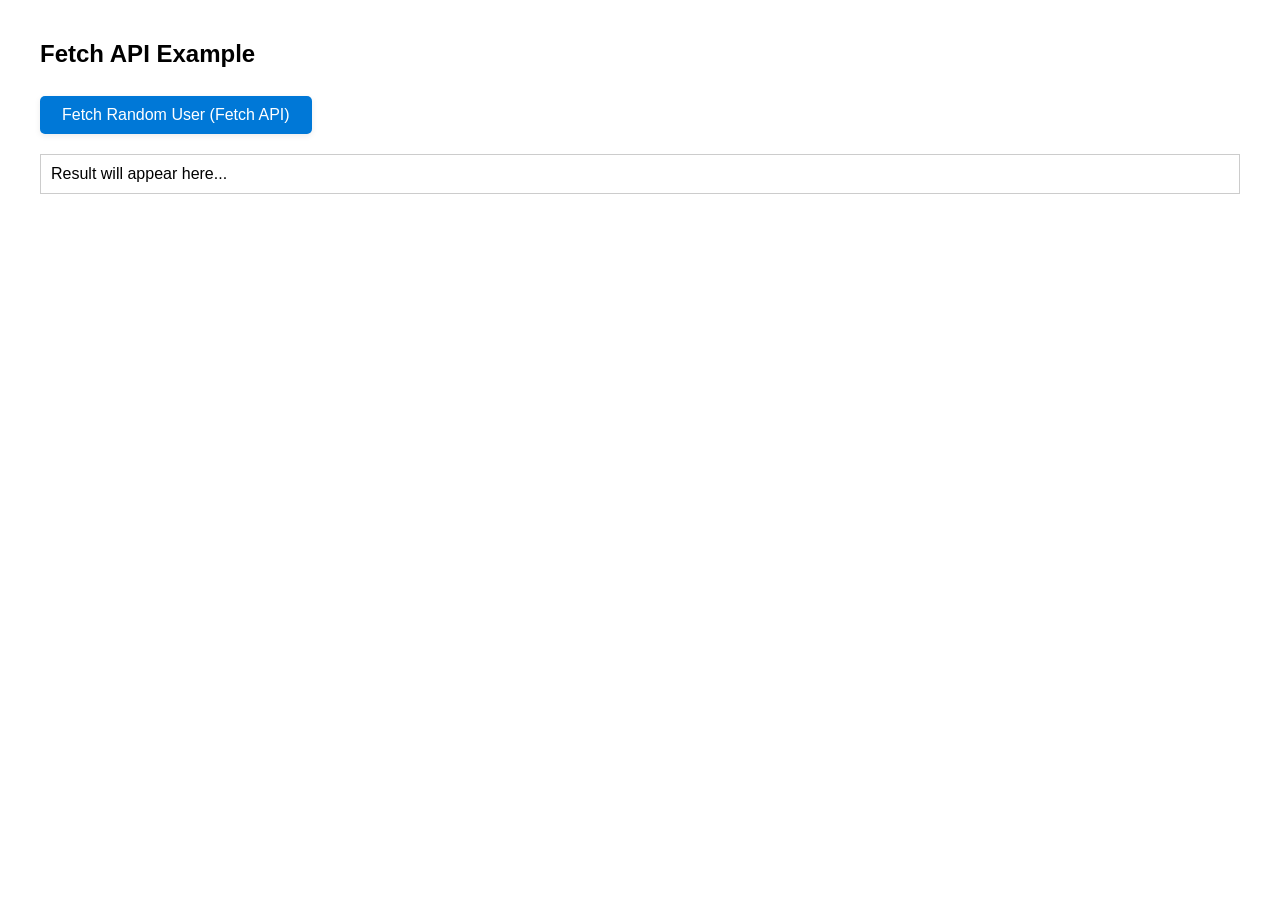
<file: fetch-api/index.html>
<!DOCTYPE html>
<html lang="en">
<head>
    <meta charset="UTF-8">
    <title>Fetch API Example</title>
    <link rel="stylesheet" href="style.css">
</head>
<body>
    <h2>Fetch API Example</h2>
    <button onclick="fetchUser()">Fetch Random User (Fetch API)</button>
    <div id="fetch-result">Result will appear here...</div>
    <script src="script.js"></script>
</body>
</html>
</file>
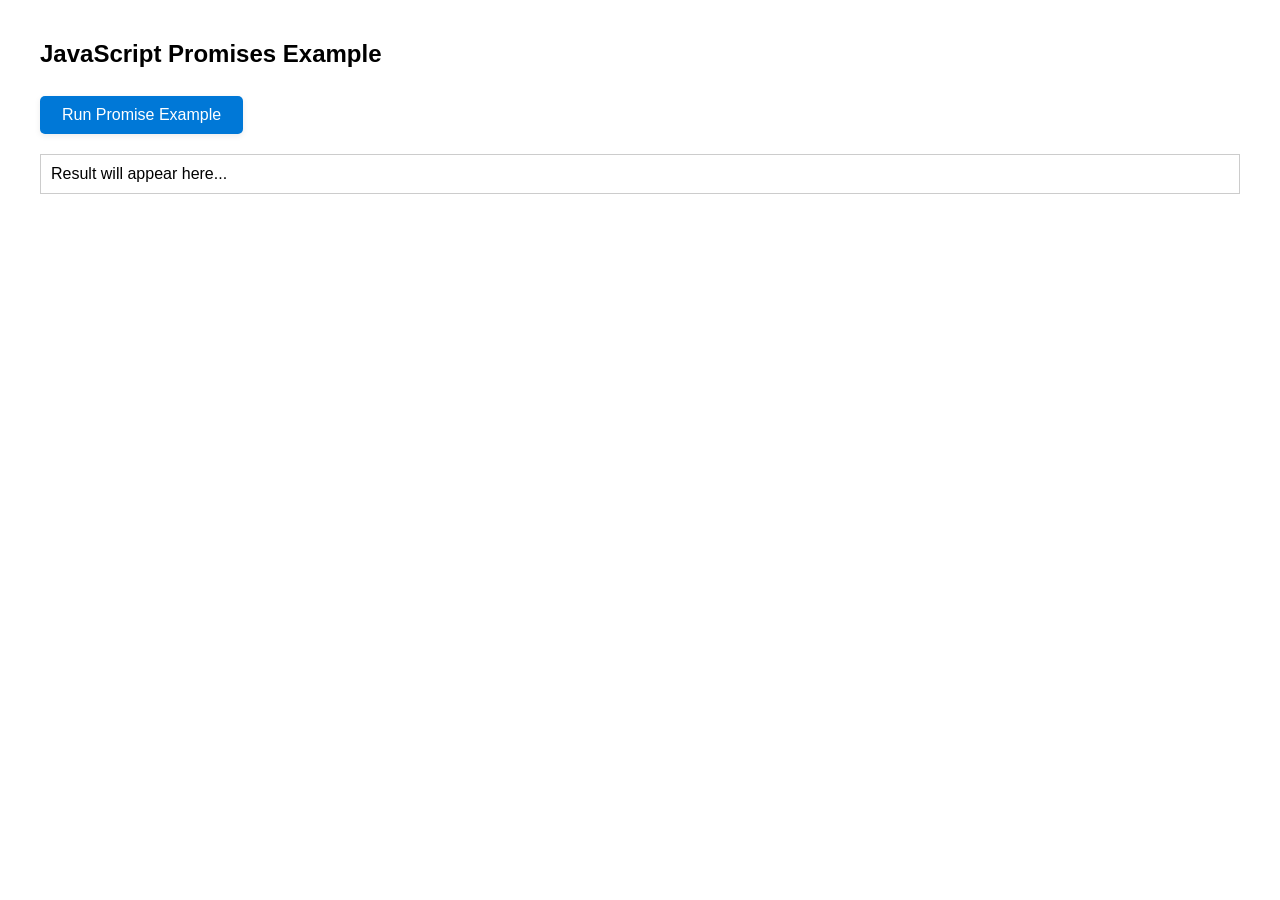
<file: promises/index.html>
<!DOCTYPE html>
<html lang="en">
<head>
    <meta charset="UTF-8">
    <title>JavaScript Promises Example</title>
    <link rel="stylesheet" href="style.css">
</head>
<body>
    <h2>JavaScript Promises Example</h2>
    <button onclick="promiseExample()">Run Promise Example</button>
    <div id="promise-result">Result will appear here...</div>
    <script src="script.js"></script>
</body>
</html>
</file>
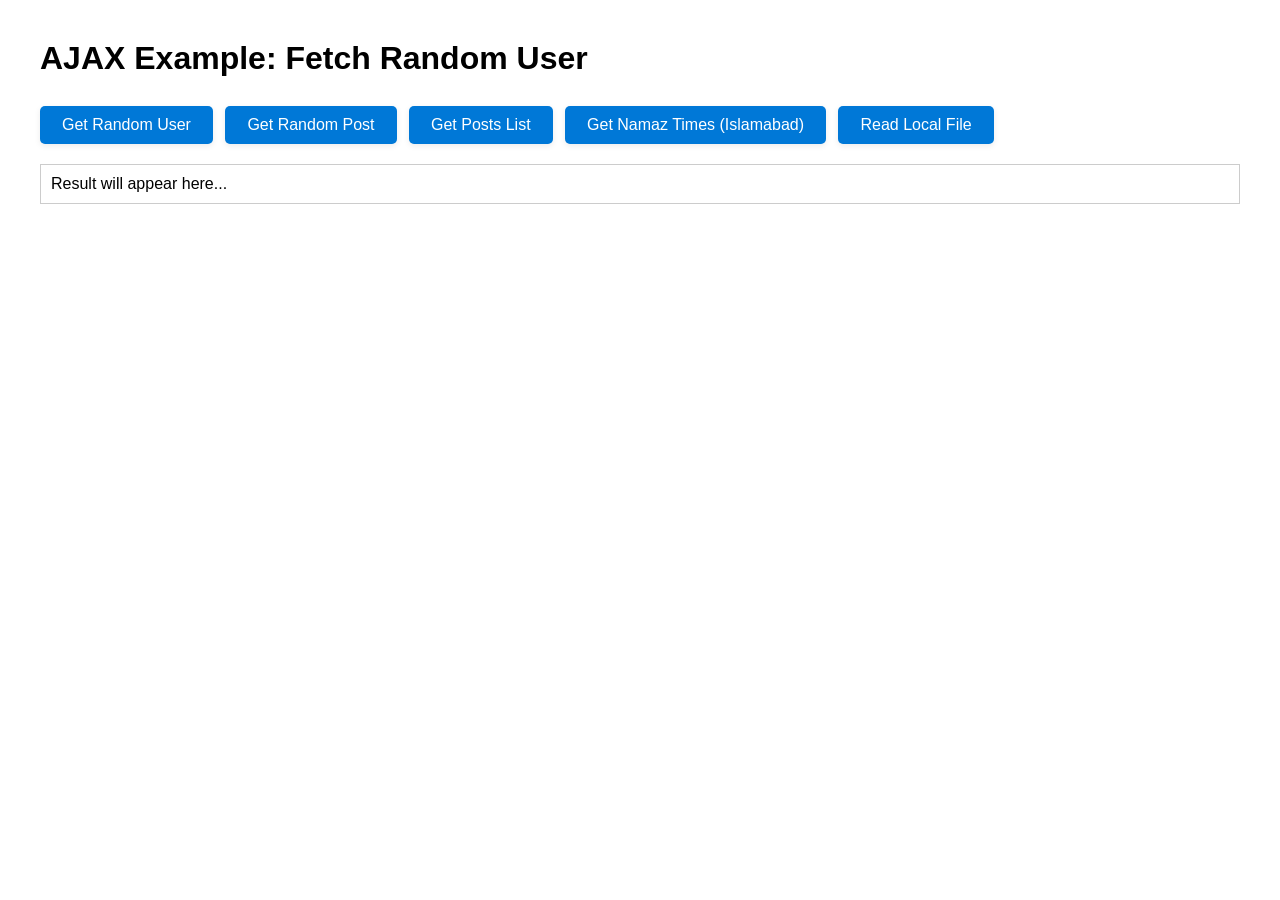
<file: ajax-example.html>
<!DOCTYPE html>
<html lang="en">
  <head>
    <meta charset="UTF-8" />
    <meta name="viewport" content="width=device-width, initial-scale=1.0" />
    <title>Simple AJAX Example</title>
    <link rel="stylesheet" href="style.css" />
  </head>
  <body>
    <h1>AJAX Example: Fetch Random User</h1>
    <button onclick="fetchUser()">Get Random User</button>
    <button onclick="fetchPost()">Get Random Post</button>
    <button onclick="fetchPosts()">Get Posts List</button>
    <button onclick="fetchNamazTimes()">Get Namaz Times (Islamabad)</button>
    <button onclick="fetchLocalFile()">Read Local File</button>
    <div id="result">Result will appear here...</div>

    <script src="script.js"></script>
  </body>
</html>
</file>
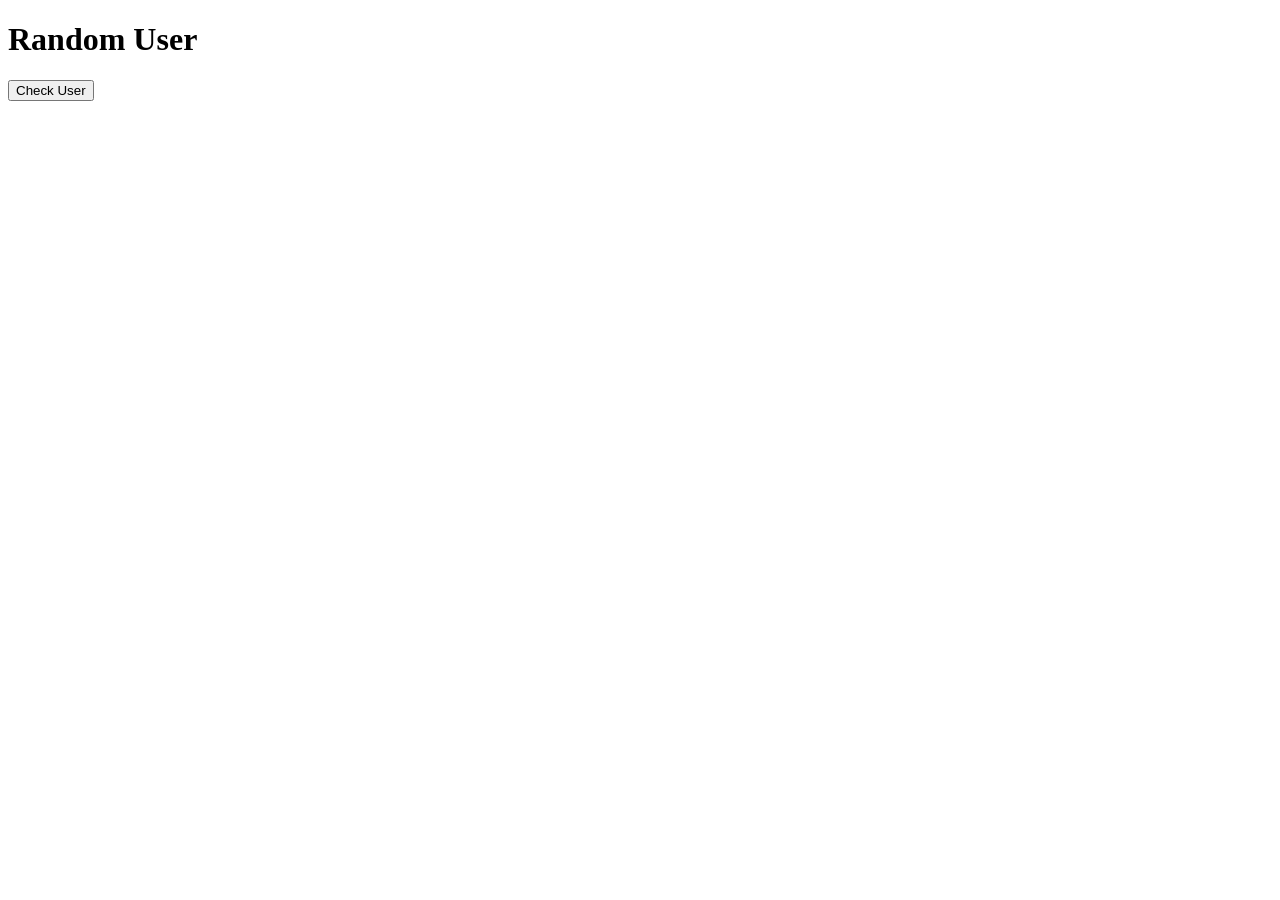
<file: fetch.html>
<!DOCTYPE html>
<html lang="en">
  <head>
    <meta charset="UTF-8" />
    <meta name="viewport" content="width=device-width, initial-scale=1.0" />
    <title>JSONPlaceholder Users</title>
  </head>
  <body>
    <h1>Random User</h1>
    <button onclick="refreshData()">Check User</button>

    <script>
      function refreshData() {
        // Create a new XMLHttpRequest object
        var xhr = new XMLHttpRequest();

        // Configure it: GET-request for the URL
        xhr.open("GET", "https://jsonplaceholder.typicode.com/users", true);

        // Set up a function to handle the response
        xhr.onreadystatechange = function () {
          if (xhr.readyState === 4) {
            // Request is complete
            if (xhr.status === 200) {
              // Request was successful
              // Parse JSON response
              var users = JSON.parse(xhr.responseText);

              // Pick a random user
              var usr = users[Math.floor(Math.random() * users.length)];

              // Display the random user
              document.body.insertAdjacentHTML(
                "beforeend",
                `<p>Name: ${usr.name} <br> Email: ${usr.email}</p>`
              );
            } else {
              console.error("Error fetching data:", xhr.status);
            }
          }
        };

        // Send the request
        xhr.send();
      }
    </script>
  </body>
</html>
</file>
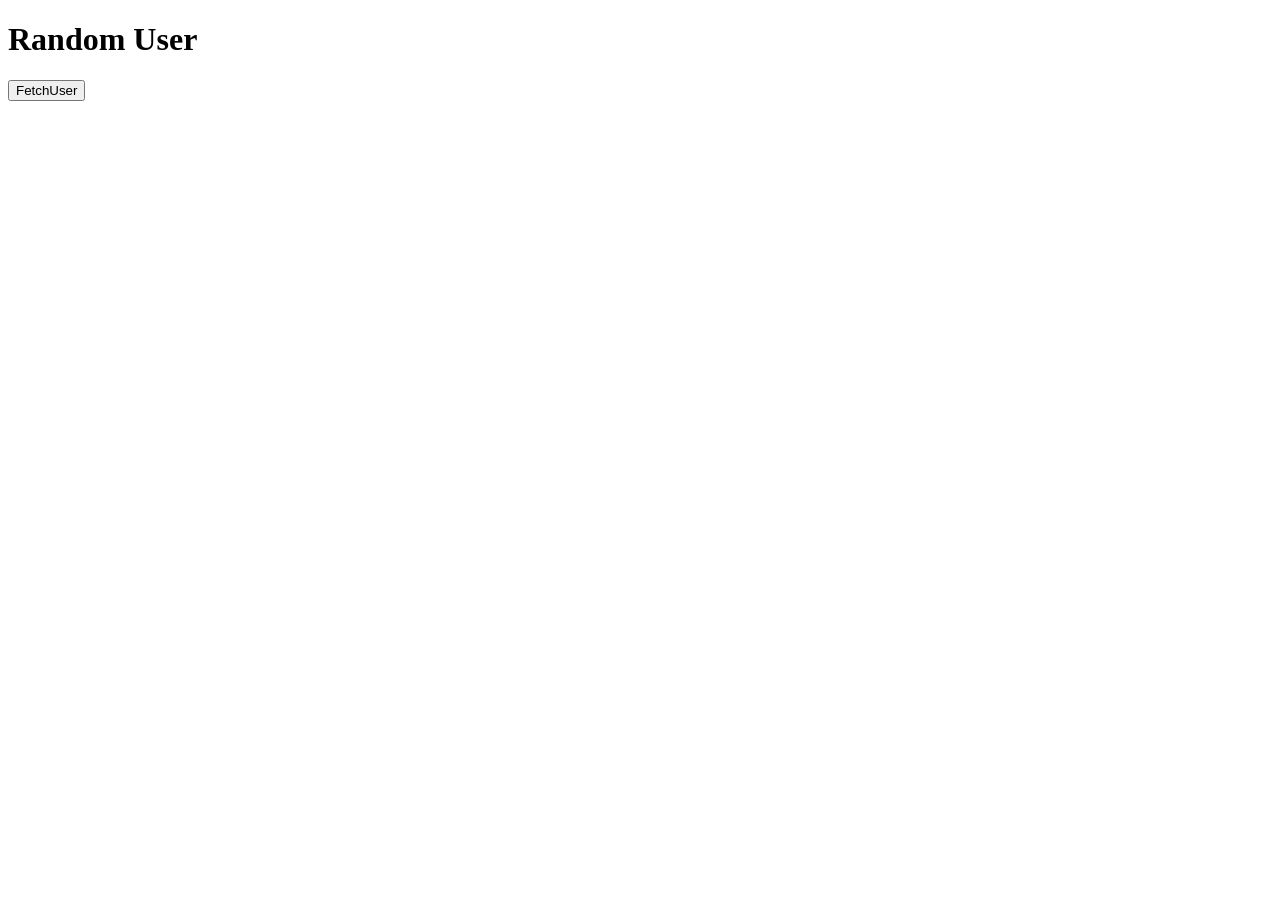
<file: XHR.html>
<!DOCTYPE html>
<html lang="en">
  <head>
    <meta charset="UTF-8" />
    <meta name="viewport" content="width=device-width, initial-scale=1.0" />
    <title>JSONPlaceholder Users</title>
  </head>
  <body>
    <h1>Random User</h1>
    <button onclick="refreshData()">FetchUser</button>

    <script>
      function refreshData() {
        fetch("https://jsonplaceholder.typicode.com/users")
          .then((response) => {
            if (!response.ok) {
              throw new Error("Network response was not ok " + response.status);
            }
            return response.json();
          })
          .then((users) => {
            // Pick a random user
            const usr = users[Math.floor(Math.random() * users.length)];

            // Display the random user
            const userInfo = document.getElementById("user-info");
            if (userInfo) {
              userInfo.remove(); // Remove previous user info
            }

            const p = document.createElement("p");
            p.id = "user-info";
            p.innerHTML = `Name: ${usr.name} <br> Email: ${usr.email}`;
            document.body.appendChild(p);
          })
          .catch((error) => {
            console.error("Error fetching data:", error);
          });
      }
    </script>
  </body>
</html>
</file>
<file: fetch-api/style.css>
body { font-family: Arial, sans-serif; margin: 40px; }
button {
    padding: 10px 22px;
    font-size: 16px;
    margin: 8px 8px 0 0;
    border: none;
    border-radius: 5px;
    background: #0078d7;
    color: #fff;
    cursor: pointer;
    box-shadow: 0 2px 6px rgba(0,0,0,0.08);
    transition: background 0.2s, transform 0.1s;
}
button:hover {
    background: #005fa3;
    transform: translateY(-2px) scale(1.04);
}
#fetch-result { margin-top: 20px; padding: 10px; border: 1px solid #ccc; }
</file>
<file: promises/style.css>
body { font-family: Arial, sans-serif; margin: 40px; }
button {
    padding: 10px 22px;
    font-size: 16px;
    margin: 8px 8px 0 0;
    border: none;
    border-radius: 5px;
    background: #0078d7;
    color: #fff;
    cursor: pointer;
    box-shadow: 0 2px 6px rgba(0,0,0,0.08);
    transition: background 0.2s, transform 0.1s;
}
button:hover {
    background: #005fa3;
    transform: translateY(-2px) scale(1.04);
}
#promise-result { margin-top: 20px; padding: 10px; border: 1px solid #ccc; }
</file>
<file: style.css>
body { font-family: Arial, sans-serif; margin: 40px; }
#result { margin-top: 20px; padding: 10px; border: 1px solid #ccc; }
button {
	padding: 10px 22px;
	font-size: 16px;
	margin: 8px 8px 0 0;
	border: none;
	border-radius: 5px;
	background: #0078d7;
	color: #fff;
	cursor: pointer;
	box-shadow: 0 2px 6px rgba(0,0,0,0.08);
	transition: background 0.2s, transform 0.1s;
}
button:hover {
	background: #005fa3;
	transform: translateY(-2px) scale(1.04);
}
</file>
